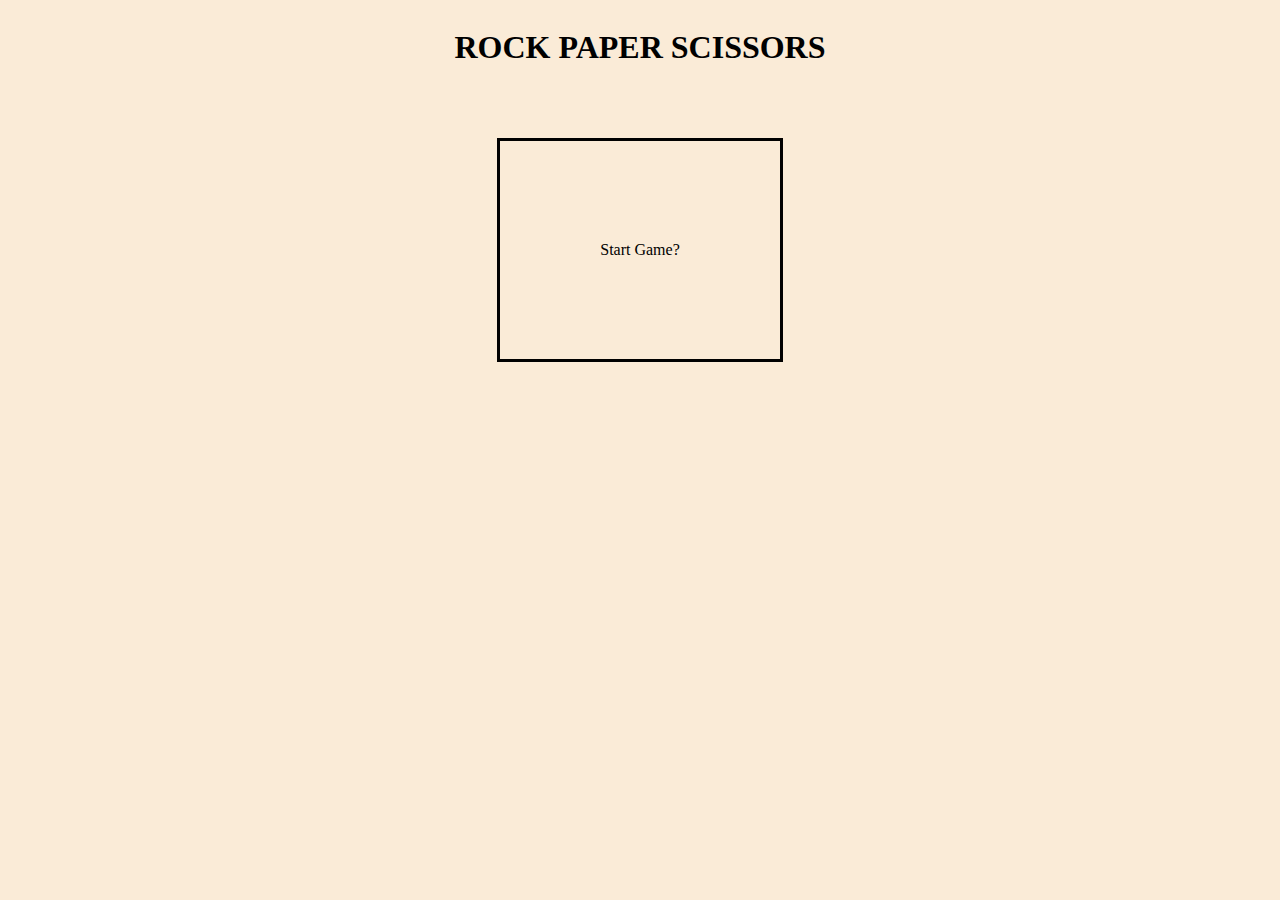
<file: index.html>
<!DOCTYPE html>
<html lang="en">

<head>
    <meta charset="UTF-8">
    <meta http-equiv="X-UA-Compatible" content="IE=edge">
    <meta name="viewport" content="width=device-width, initial-scale=1.0">
    <title>Rock Paper Scissors - Redo</title>
    <link rel="stylesheet" href="style.css">
</head>

<body>


    <div class="container">
        <div class="title">

            <h1>ROCK PAPER SCISSORS</h1>

        </div>




        <!-- <div class="boxes" id="new-game">
            <div class="box">Start Game?</div>

        </div> -->

        <!-- <div class="player-choice">
            <h2>Choose your weapon</h2>
            <div class="boxes">
                <div class="box" id="rock">Rock</div>
                <div class="box" id="paper">Paper</div>
                <div class="box" id="scissors">Scissors</div>
            </div>
        </div> -->

        <!-- <div class="confirm">
            <h2>Choice: PlaceHolder?</h2>
            <div class="boxes">
                <div class="box" id="confirm">Confirm</div>
                <div class="box" id="cancel">Cancel</div>
            </div>
        </div> -->

        <!-- <div class="scores">
            <div class="boxes">

                <div class="box" id="player-score">PlayerScore:</div>
                <div class="box" id="player-score">CPUScore:</div>

            </div>
        </div> -->
    </div>

    <script src="app.js"></script>
</body>

</html>
</file>
<file: style.css>
body{
    background-color: antiquewhite;
}

.container {
    display: flex;
    flex-direction: column;
    justify-content: center;
    align-items: center;       
}

.boxes{
   
    display: flex;
    justify-content: space-around;
    width: 100%;

}

.box {
    border: 3px black solid;
    margin: 50px;
    padding:100px;
}

.small-box {
    border: 3px black solid;
    margin: 20px;
    padding:45px;
}

.score-box {
    border: 3px black solid;
    margin: 20px;
    padding:45px;
}


.scores{
    display: flex;
    justify-content: space-around;
}

h2 {
    text-align: center;
}
</file>
